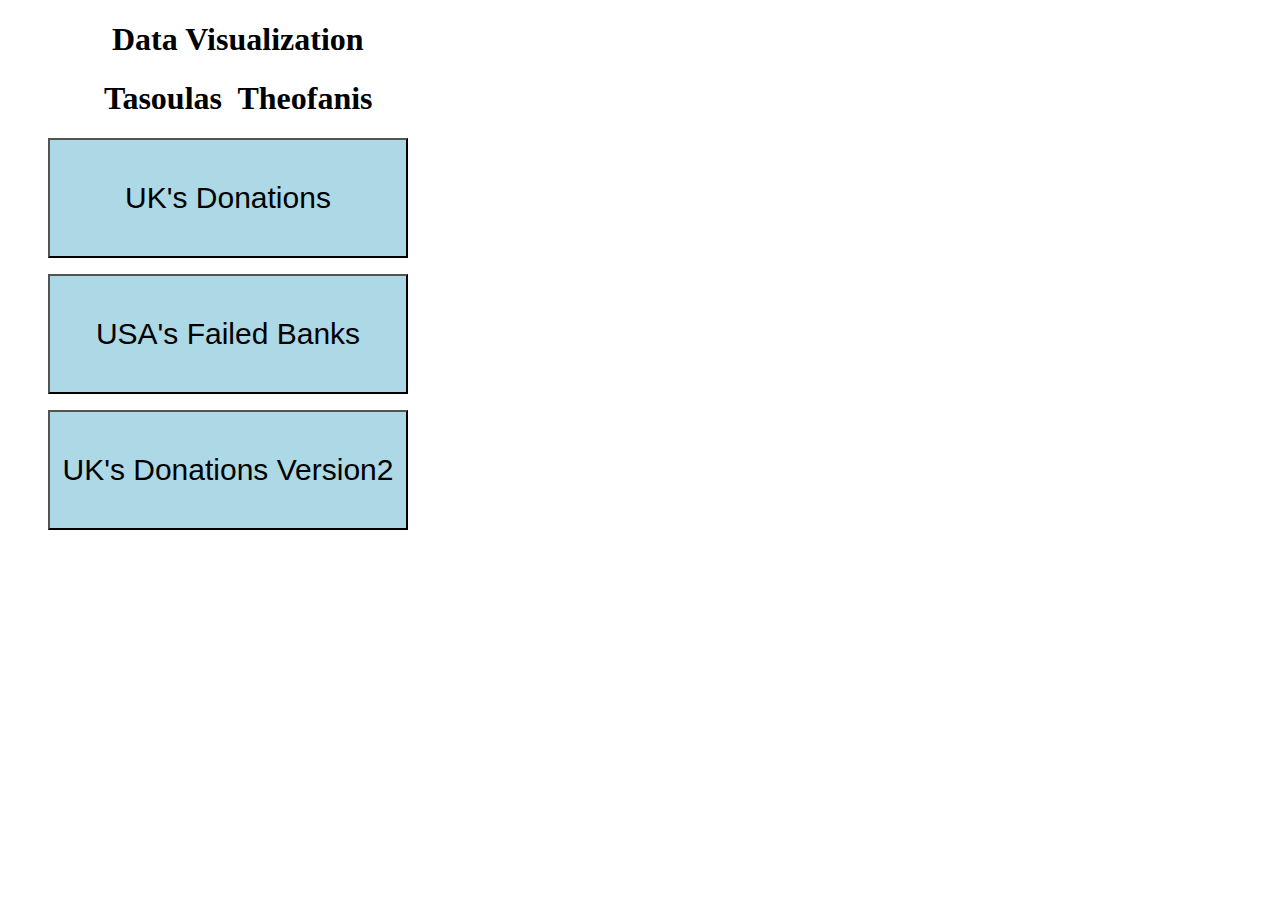
<file: index.html>
<!doctype html>

<html>
      
      <head>
            <h1> &nbsp;&nbsp;&nbsp;&nbsp;&nbsp;&nbsp;&nbsp;&nbsp;&nbsp;&nbsp;&nbsp;&nbsp;&nbsp;Data Visualization </h1> 
            <h1> &nbsp;&nbsp;&nbsp;&nbsp;&nbsp;&nbsp;&nbsp;&nbsp;&nbsp;&nbsp;&nbsp;&nbsp;Tasoulas&nbsp; Theofanis</h1> 
                    <script type="text/javascript" language="JavaScript">
                              function clickedButton()
                        {
                            window.location = 'https://TasoulasTheofanis.github.io/D3js-uk-political-donations/code/full-viz'
                        }           
                              function clickedButton2()
                        {
                            window.location = 'https://TasoulasTheofanis.github.io/D3js-uk-political-donations/code/full-viz2'
                        }     
                              function clickedButton3()
                        {
                            window.location = 'https://TasoulasTheofanis.github.io/D3js-uk-political-donations/code/full-viz3'
                        }  
                         </script>
      </head>

      <form name="login_form">
            <ul> <input type="button" value="UK's Donations"          style="height:120px; width:360px; font-size: 30px; background-color:LightBlue; " onClick="clickedButton()"/>  </ul> 
            <ul> <input type="button" value="USA's Failed Banks"      style="height:120px; width:360px; font-size: 30px; background-color:LightBlue; " onClick="clickedButton2()"/> </ul> 
            <ul> <input type="button" value="UK's Donations Version2" style="height:120px; width:360px; font-size: 30px; background-color:LightBlue; " onClick="clickedButton3()"/> </ul> 
      </form>
      
 </html>
</file>
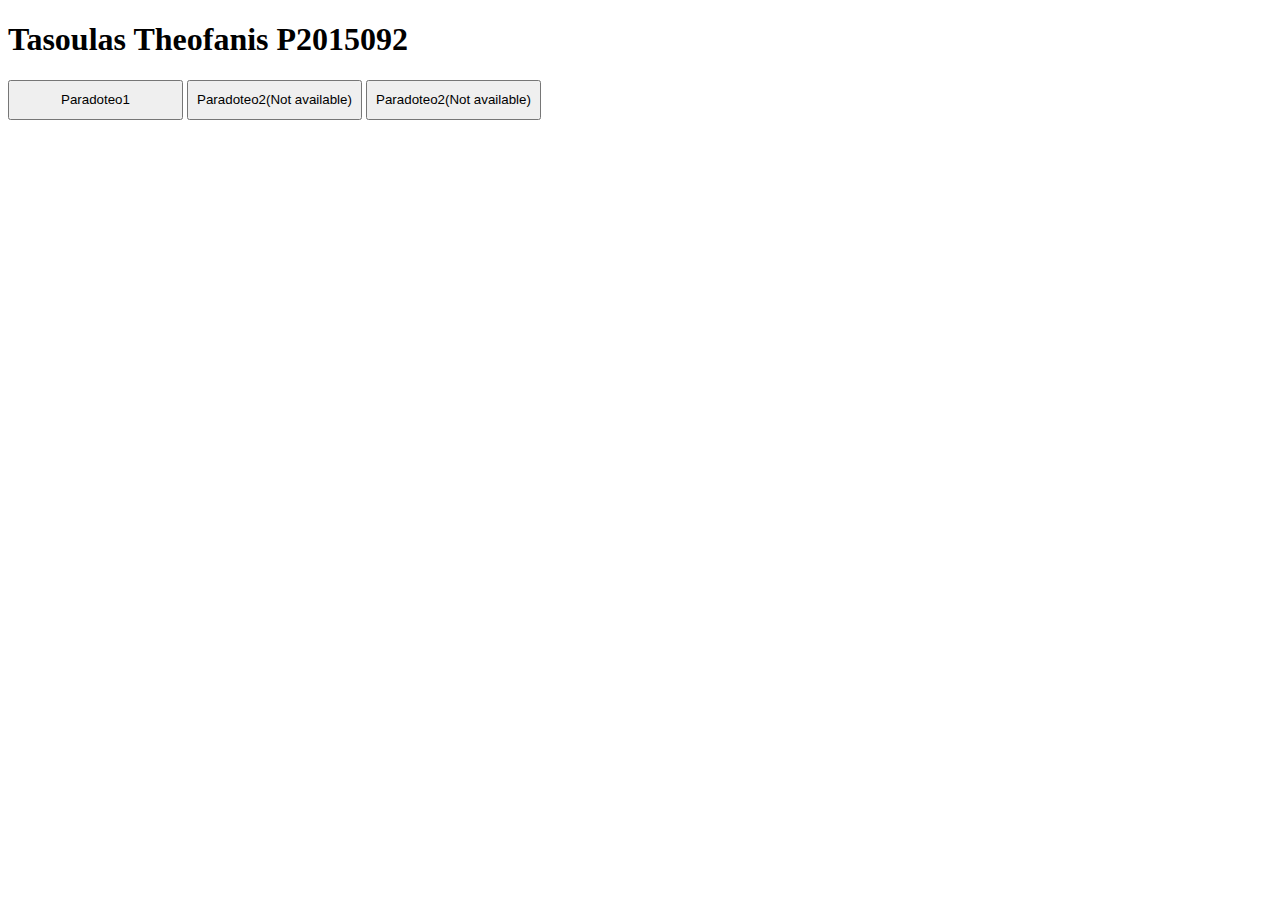
<file: _/index.html>
<!doctype html>
<html>
      <head>
            <h1> Tasoulas Theofanis P2015092 </h1> 
                    <script type="text/javascript" language="JavaScript">
                              function clickedButton()
                        {
                            window.location = 'https://TasoulasTheofanis.github.io/D3js-uk-political-donations/full-viz'
                        }           
                              function clickedButton2()
                        {
                            window.location = 'https://TasoulasTheofanis.github.io/D3js-uk-political-donations/full-viz2'
                        }             
                              function clickedButton3()
                        {
                            window.location = 'https://TasoulasTheofanis.github.io/D3js-uk-political-donations/full-viz3'
                        }                
                         </script>
      </head>

      <form name="login_form" method="post">
            <input type="button" value="Paradoteo1"                style="height:40px; width:175px;" onClick="clickedButton()"/>
            <input type="button" value="Paradoteo2(Not available)" style="height:40px; width:175px;" onClick="clickedButton2()"/>
            <input type="button" value="Paradoteo2(Not available)" style="height:40px; width:175px;" onClick="clickedButton3()"/>
      </form>
      
 </html>
</file>
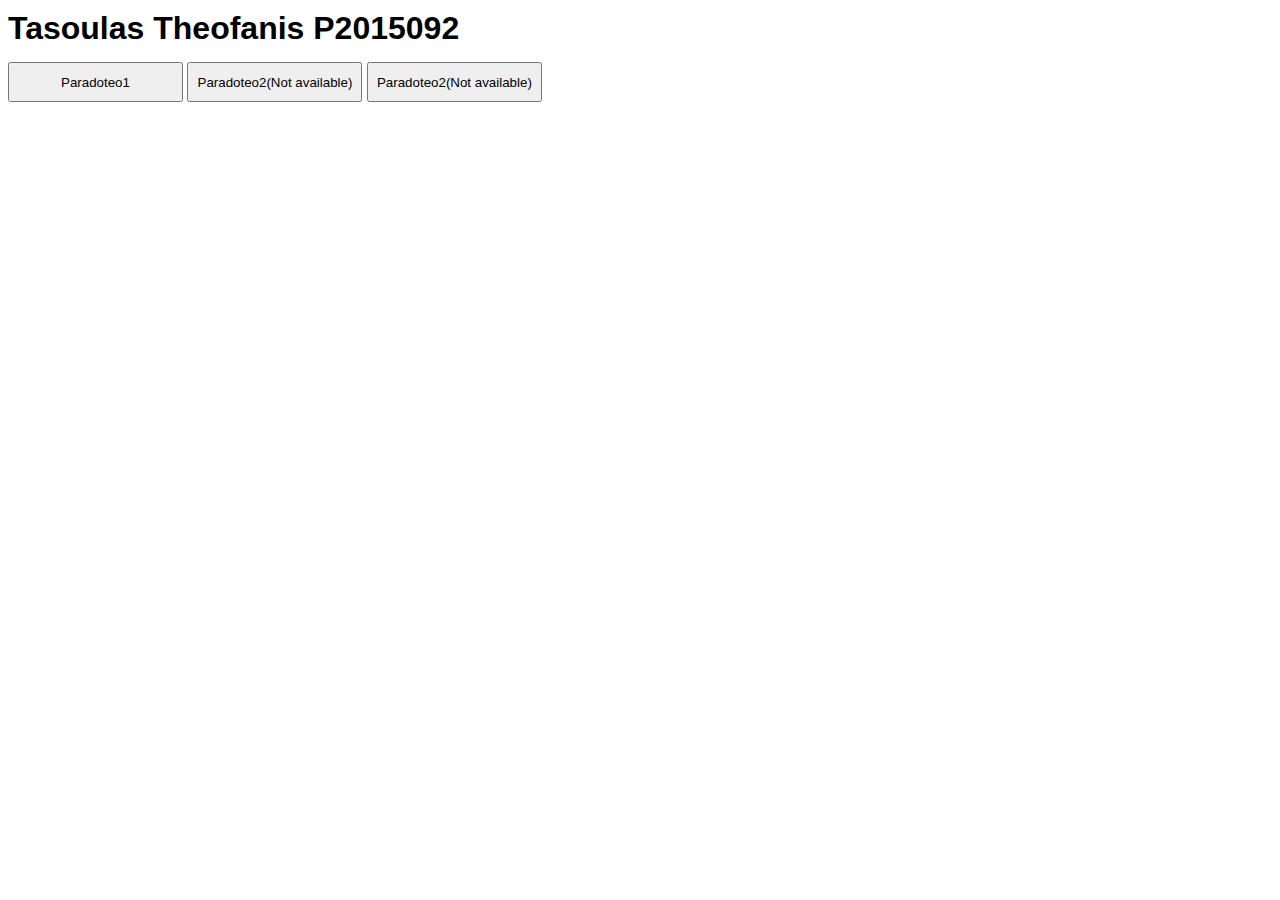
<file: main.html>
<!doctype html>
<html>
      <link rel="stylesheet" href="style.css">
      <head>
            <h1 class=zoom2> Tasoulas Theofanis P2015092 </h1>    
        <script type="text/javascript" language="JavaScript">
                  function clickedButton()
            {
                window.location = 'https://TasoulasTheofanis.github.io/D3js-uk-political-donations/full-viz'
            }           
                  function clickedButton2()
            {
                window.location = 'https://TasoulasTheofanis.github.io/D3js-uk-political-donations/full-viz2'
            }             
                  function clickedButton3()
            {
                window.location = 'https://TasoulasTheofanis.github.io/D3js-uk-political-donations/full-viz3'
            }                
             </script>
      </head>

      <form name="login_form" method="post">
            <input type="button" value="Paradoteo1"                class=zoom1 style="height:40px; width:175px;" onClick="clickedButton()"/>
            <input type="button" value="Paradoteo2(Not available)" class=zoom1 style="height:40px; width:175px;" onClick="clickedButton2()"/>
            <input type="button" value="Paradoteo2(Not available)" class=zoom1 style="height:40px; width:175px;" onClick="clickedButton3()"/>
      </form>
      
 </html>
</file>
<file: style.css>
body {
    background-color: #ffffff;
    font-family:'Raleway', 'Open Sans', sans-serif;
    
}
p {
    margin: 5px 0;
}
strong {
    font-weight: 700;
}
h1, h2, h3, h4, h5 {
    margin: 10px 0 15px 0;
}
header, nav {
    text-align: center;
    min-width: 767px;
}
li {
    display: inline;
}

/* 	Information boxes for different chart layouts */
/* Positioning */

#initial-content, #a, #b, #c, #d, #e, #f, #view-party-type, #view-donor-type, #view-source-type, #partyInfo, #conservative, #labour, #libdem, #individual, #company, #union, #society, #other, #public-or-private-money, #public-or-private-money-split, #private-money, #public-money { 
    position: absolute; 
}

/* Paradoteo 1 - Important reference of #view-amount-type, so that it wont appear when the page is loaded*/
/* Initial appearance on load */
#view-party-type, #view-donor-type, #view-source-type, #view-amount-type {
    display: none;
}

/* View containers */
#initial-content, #view-source-type {
    left: 650px;
    width: 400px;
}
#view-party-type {
    left: 650px;
    width: 272px;
}
/* Paradoteo 1 - Important reference of #view-amount-type and amount 1, 2, 3,4 so that the text will appear with the current specific way*/
#view-amount-type {
    height: 100%;
}
#amount1 {
    left: 150px;
    top: 230px;
    position: absolute;
}
#amount2 {
    left: 425px;
    top: 265px;
    position: absolute; 
}
#amount3 {
    left: 700px;
    top: 300px;
    position: absolute; 
}
#amount4 {
    top: 120px;
    left: 425px;
    position: absolute;
}

/*  Public or private funds view */

#public-or-private-money {
    max-width: 300px;
}
#public-or-private-money-split {
    top: 550px;
    left: -600px;
    text-align: center;   
}
#private-money, #public-money {
    width: 200px;
}
#private-money {
    left: 200px;
}
#public-money {
    left: 610px;
}

/*  Party view / Split by party*/
#conservative, #labour, #libdem { padding: 10px; }
#conservative {
    background: rgba(62, 88, 89, 1);      /*paradoteo 1: xroma sto deksi plaisio "Conservative Party"*/
    top: 110px;
}
#labour {   
    background: rgba(136, 253, 58, 1);   /*paradoteo 1: xroma sto deksi plaisio "Labour Party"*/
    top: 330px;
}
#libdem {
    background: rgba(277, 80, 34, 0.5);  /*paradoteo 1: xroma sto deksi plaisio "Liberal Democrats"*/
    top: 550px;
}

/*	Donor type layout */
#view-donor-type {
    height: 100%;
    left: 500px;
    width: 370px;
    
}
#individual {
    top: 55px;
}
#company {
    top: 390px;
}
#union {
    top: 660px;
}
#society {
    top: 205px;
    text-align: right;
    right: 0;
}
#other {
    top: 530px;
    text-align: right;
    right: 0
}

/* Value scale */

#value-scale {
    opacity: 0.5;
    font-size: 0.75em;
}
#a, #b, #c, #d, #e { left: 40px; }
#a { top: 635px;}
#b { top: 585px;}
#c { top: 535px;}
#d { top: 485px;}
#e { top: 435px;}
#f { top: 648px; left: 575px; }

/* End of view */

circle {
    stroke: rgba(238, 238, 238, 1);
    stroke-width: 0.5;
}
circle.active {
    stroke: rgba(17, 17, 17, 0.8);
    stroke-width: 5;
}

.legend circle {
    stroke: #aabbcc;
    stroke-width: 1;
    fill: none;
}
.tooltip {
    margin: 0;
    padding: 5px;
    line-height: 1.4;
    display: none;
    height: 125px;
    width: 280px;
    text-align: left;
    border: 4px solid rgba(0, 0, 0, .8);
    border-radius: 2px;
    -moz-box-shadow: 1px 2px 1px rgba(0, 0, 0, 0.5);
    -webkit-box-shadow: 1px 2px 1px rgba(0, 0, 0, 0.5);
    box-shadow: 1px 2px 1px rgba(0, 0, 0, 0.5);
    background-color: rgba(255, 255, 255, 1);
    position: absolute;
}
.tooltip p, h3 {
    margin: 0.2em;
}
.lab {
    fill: #F02233;
}
.lib {
    fill: #FDBB30;
}
.con {
    fill: #087FBD;
}
.snp {
    fill: #C9C945;
}
/*!
Pure v0.2.1
Copyright 2013 Yahoo! Inc. All rights reserved.
Licensed under the BSD License.
https://github.com/yui/pure/blob/master/LICENSE.md
*/
.pure-button {
    /* Structure */
    display: inline-block;
    *display: inline;
    /*IE 6/7*/
    zoom: 1;
    line-height: normal;
    white-space: nowrap;
    vertical-align: baseline;
    text-align: center;
    cursor: pointer;
    -webkit-user-drag: none;
    -webkit-user-select: none;
    -moz-user-select: none;
    -ms-user-select: none;
    user-select: none;
}
/* Firefox: Get rid of the inner focus border */
.pure-button::-moz-focus-inner {
    padding: 0;
    border: 0;
}
/*csslint unqualified-attributes:false, outline-none:false*/
.pure-button {
    font-size: 100%;
    *font-size: 90%;
    /*IE 6/7 - To reduce IE's oversized button text*/
    *overflow: visible;
    /*IE 6/7 - Because of IE's overly large left/right padding on buttons */
    padding: 0.5em 1.5em 0.5em;
    color: #444;
    /* rgba not supported (IE 8) */
    color: rgba(0, 0, 0, 0.80);
    /* rgba supported */
    *color: #444;
    /* IE 6 & 7 */
    border: 1px solid #999;
    /*IE 6/7/8*/
    border: none rgba(0, 0, 0, 0);
    /*IE9 + everything else*/
    background-color: #E6E6E6;
    text-decoration: none;
    border-radius: 2px;
    -webkit-font-smoothing: antialiased;
    /* Transitions */
    -webkit-transition: 0.1s linear -webkit-box-shadow;
    -moz-transition: 0.1s linear -moz-box-shadow;
    -ms-transition: 0.1s linear box-shadow;
    -o-transition: 0.1s linear box-shadow;
    transition: 0.1s linear box-shadow;
}
.pure-button-hover, .pure-button:hover, .pure-button:focus {
    filter: progid:DXImageTransform.Microsoft.gradient(startColorstr='#00000000', endColorstr='#1a000000', GradientType=0);
    background-image: -webkit-gradient(linear, 0 0, 0 100%, from(transparent), color-stop(40%, rgba(0, 0, 0, 0.05)), to(rgba(0, 0, 0, 0.10)));
    background-image: -webkit-linear-gradient(transparent, rgba(0, 0, 0, 0.05) 40%, rgba(0, 0, 0, 0.10));
    background-image: -moz-linear-gradient(top, rgba(0, 0, 0, 0.05) 0%, rgba(0, 0, 0, 0.10));
    background-image: -ms-linear-gradient(transparent, rgba(0, 0, 0, 0.05) 40%, rgba(0, 0, 0, 0.10));
    background-image: -o-linear-gradient(transparent, rgba(0, 0, 0, 0.05) 40%, rgba(0, 0, 0, 0.10));
    background-image: linear-gradient(transparent, rgba(0, 0, 0, 0.05) 40%, rgba(0, 0, 0, 0.10));
}
.pure-button:focus {
    outline: 0;
}
.pure-button-active, .pure-button:active {
    color: rgb(0, 120, 231);
    color: #fff
}
</file>
